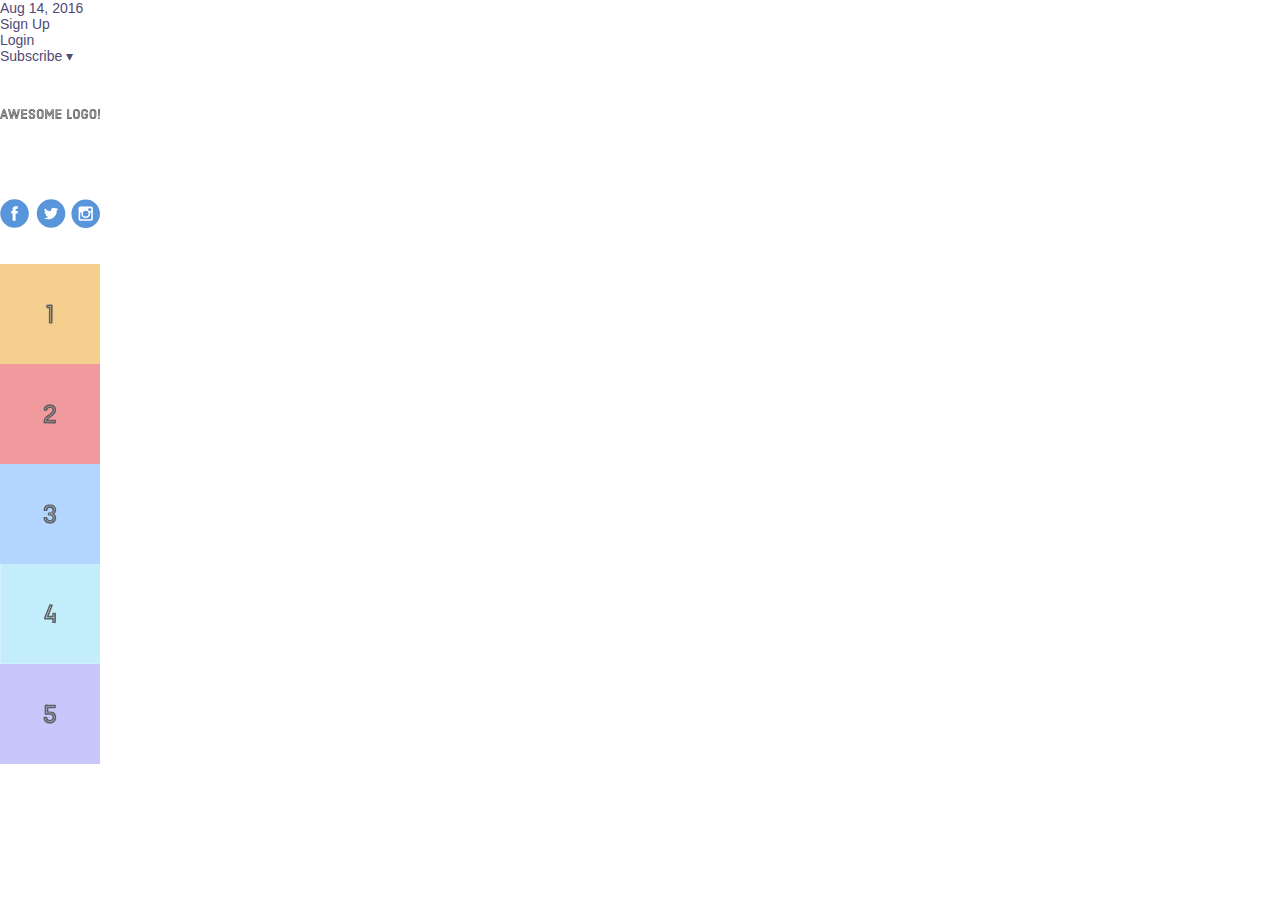
<file: index.html>
<!DOCTYPE html>
<html lang="en">

<head>
    <meta charset="UTF-8" />
    <title>Some Web Page</title>
    <link rel="stylesheet" href="style.css" />
</head>

<body>
    <div class="menu-container">
        <div class="menu">
            <div class="date">Aug 14, 2016</div>
       <div class="link">
            <div class="signup">Sign Up</div>
      
            <div class="login">Login</div>
        </div>


 
        </div>
    </div>
    
    <div class="header-container">
        <div class="header">
            <div class="subscribe">Subscribe &#9662;</div>
            <div class="logo"><img src="images/awesome-logo.svg" /></div>
            <div class="social"><img src="images/social-icons.svg" /></div>
        </div>
    </div>

    <div class="photo-grid-container">
        <div class="photo-grid">
            <div class="photo-grid-item first-item">
                <img src="images/one.svg" />
            </div>
            <div class="photo-grid-item sec-item">
                <img src="images/two.svg" />
            </div>
            <div class="photo-grid-item">
                <img src="images/three.svg" />
            </div>
            <div class="photo-grid-item thierd-item">
                <img src="images/four.svg" />
            </div>
            <div class="photo-grid-item last-item">
                <img src="images/five.svg" />
            </div>
        </div>
    </div>
    <div class="footer">
        <div class="footer-item footer-one"></div>
        <div class="footer-item footer-two"></div>
        <div class="footer-item footer-three"></div>
    </div>



</body>

</html>
</file>
<file: style.css>
body, div, form, input{ 
	padding: 0;
	margin: 0;
	outline: none;
	font-family: Roboto, Arial, sans-serif;
	font-size: 14px;
	color:  #514a73;
    }
    img{
        width: 100px;
        height: 100px;
        display: flex;
        align-self: center;
        flex-direction: column;
    }
   .parent{
       height: auto;
       width: auto;
       display: flex;
       align-self: center;
       flex-direction: column;
       text-align: center;
       justify-content: center;
       padding: 25px;
   }
   .form_content {
    display: flex;
    align-self: center;
    justify-content: center;
    align-items: center;
    flex-direction: column;
    width: 40%;
    border: black 1px solid;
    
  }
  input {
	padding: 5px;
	margin-bottom: 25px;
	background: transparent;
    border:1px solid  #514a73;
	}
	
    button {
    width: 100%;
	padding: 10px 5px;
	border-radius: 5px; 
	border: none;
	background: #514a73; 
	font-size: 15px;
	color: #fff;
	}
	button:hover, .btn-item:hover {
	background: #766ca8;
    }

    .title{
        width: 100%;
        background-color: #514a73;
        color: white;
        text-align: center;
        padding: 10px 0px;
        margin-bottom: 25px;
        font-size: medium;
    }
</file>
